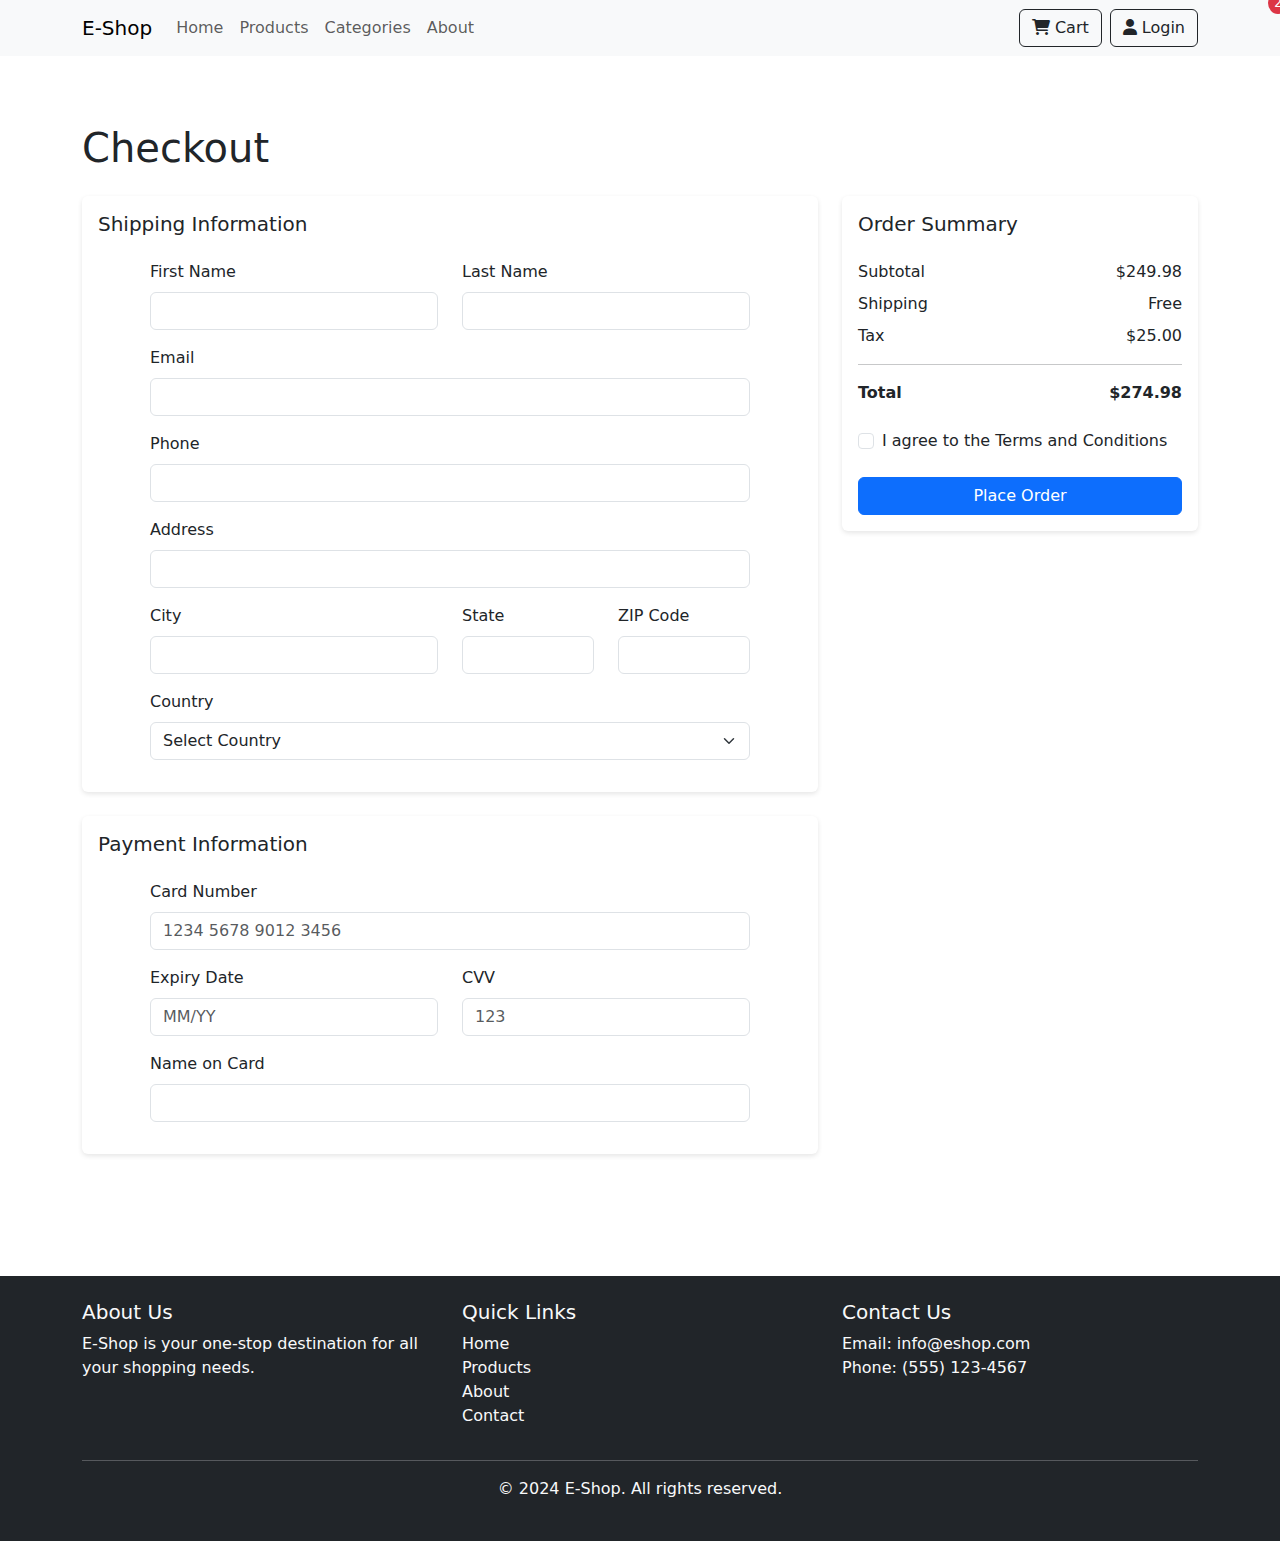
<file: checkout.html>
<!DOCTYPE html>
<html lang="en">
<head>
    <meta charset="UTF-8">
    <meta name="viewport" content="width=device-width, initial-scale=1.0">
    <title>Checkout - E-Shop</title>
    <!-- Bootstrap CSS -->
    <link href="https://cdn.jsdelivr.net/npm/bootstrap@5.3.0/dist/css/bootstrap.min.css" rel="stylesheet">
    <!-- Font Awesome -->
    <link rel="stylesheet" href="https://cdnjs.cloudflare.com/ajax/libs/font-awesome/6.0.0/css/all.min.css">
    <!-- Custom CSS -->
    <link rel="stylesheet" href="styles.css">
</head>
<body>
    <!-- Navigation -->
    <nav class="navbar navbar-expand-lg navbar-light bg-light fixed-top">
        <div class="container">
            <a class="navbar-brand" href="index.html">E-Shop</a>
            <button class="navbar-toggler" type="button" data-bs-toggle="collapse" data-bs-target="#navbarNav">
                <span class="navbar-toggler-icon"></span>
            </button>
            <div class="collapse navbar-collapse" id="navbarNav">
                <ul class="navbar-nav me-auto">
                    <li class="nav-item">
                        <a class="nav-link" href="index.html">Home</a>
                    </li>
                    <li class="nav-item">
                        <a class="nav-link" href="products.html">Products</a>
                    </li>
                    <li class="nav-item">
                        <a class="nav-link" href="#">Categories</a>
                    </li>
                    <li class="nav-item">
                        <a class="nav-link" href="#">About</a>
                    </li>
                </ul>
                <div class="d-flex">
                    <a href="cart.html" class="btn btn-outline-dark me-2">
                        <i class="fas fa-shopping-cart"></i> Cart
                        <span class="cart-badge">2</span>
                    </a>
                    <button class="btn btn-outline-dark">
                        <i class="fas fa-user"></i> Login
                    </button>
                </div>
            </div>
        </div>
    </nav>

    <!-- Checkout Section -->
    <section class="checkout-section py-5">
        <div class="container">
            <h1 class="mb-4">Checkout</h1>

            <div class="row">
                <!-- Checkout Form -->
                <div class="col-lg-8">
                    <div class="card mb-4">
                        <div class="card-body">
                            <h5 class="card-title mb-4">Shipping Information</h5>
                            <form class="checkout-form">
                                <div class="row">
                                    <div class="col-md-6 mb-3">
                                        <label class="form-label">First Name</label>
                                        <input type="text" class="form-control" required>
                                    </div>
                                    <div class="col-md-6 mb-3">
                                        <label class="form-label">Last Name</label>
                                        <input type="text" class="form-control" required>
                                    </div>
                                </div>
                                <div class="mb-3">
                                    <label class="form-label">Email</label>
                                    <input type="email" class="form-control" required>
                                </div>
                                <div class="mb-3">
                                    <label class="form-label">Phone</label>
                                    <input type="tel" class="form-control" required>
                                </div>
                                <div class="mb-3">
                                    <label class="form-label">Address</label>
                                    <input type="text" class="form-control" required>
                                </div>
                                <div class="row">
                                    <div class="col-md-6 mb-3">
                                        <label class="form-label">City</label>
                                        <input type="text" class="form-control" required>
                                    </div>
                                    <div class="col-md-3 mb-3">
                                        <label class="form-label">State</label>
                                        <input type="text" class="form-control" required>
                                    </div>
                                    <div class="col-md-3 mb-3">
                                        <label class="form-label">ZIP Code</label>
                                        <input type="text" class="form-control" required>
                                    </div>
                                </div>
                                <div class="mb-3">
                                    <label class="form-label">Country</label>
                                    <select class="form-select" required>
                                        <option value="">Select Country</option>
                                        <option value="US">United States</option>
                                        <option value="CA">Canada</option>
                                        <option value="GB">United Kingdom</option>
                                    </select>
                                </div>
                            </form>
                        </div>
                    </div>

                    <div class="card mb-4">
                        <div class="card-body">
                            <h5 class="card-title mb-4">Payment Information</h5>
                            <form class="checkout-form">
                                <div class="mb-3">
                                    <label class="form-label">Card Number</label>
                                    <input type="text" class="form-control" placeholder="1234 5678 9012 3456" required>
                                </div>
                                <div class="row">
                                    <div class="col-md-6 mb-3">
                                        <label class="form-label">Expiry Date</label>
                                        <input type="text" class="form-control" placeholder="MM/YY" required>
                                    </div>
                                    <div class="col-md-6 mb-3">
                                        <label class="form-label">CVV</label>
                                        <input type="text" class="form-control" placeholder="123" required>
                                    </div>
                                </div>
                                <div class="mb-3">
                                    <label class="form-label">Name on Card</label>
                                    <input type="text" class="form-control" required>
                                </div>
                            </form>
                        </div>
                    </div>
                </div>

                <!-- Order Summary -->
                <div class="col-lg-4">
                    <div class="card">
                        <div class="card-body">
                            <h5 class="card-title mb-4">Order Summary</h5>
                            <div class="d-flex justify-content-between mb-2">
                                <span>Subtotal</span>
                                <span>$249.98</span>
                            </div>
                            <div class="d-flex justify-content-between mb-2">
                                <span>Shipping</span>
                                <span>Free</span>
                            </div>
                            <div class="d-flex justify-content-between mb-2">
                                <span>Tax</span>
                                <span>$25.00</span>
                            </div>
                            <hr>
                            <div class="d-flex justify-content-between mb-4">
                                <strong>Total</strong>
                                <strong>$274.98</strong>
                            </div>
                            <div class="mb-4">
                                <div class="form-check">
                                    <input class="form-check-input" type="checkbox" id="terms" required>
                                    <label class="form-check-label" for="terms">
                                        I agree to the Terms and Conditions
                                    </label>
                                </div>
                            </div>
                            <button class="btn btn-primary w-100">
                                Place Order
                            </button>
                        </div>
                    </div>
                </div>
            </div>
        </div>
    </section>

    <!-- Footer -->
    <footer class="bg-dark text-light py-4">
        <div class="container">
            <div class="row">
                <div class="col-md-4">
                    <h5>About Us</h5>
                    <p>E-Shop is your one-stop destination for all your shopping needs.</p>
                </div>
                <div class="col-md-4">
                    <h5>Quick Links</h5>
                    <ul class="list-unstyled">
                        <li><a href="#" class="text-light">Home</a></li>
                        <li><a href="#" class="text-light">Products</a></li>
                        <li><a href="#" class="text-light">About</a></li>
                        <li><a href="#" class="text-light">Contact</a></li>
                    </ul>
                </div>
                <div class="col-md-4">
                    <h5>Contact Us</h5>
                    <p>Email: info@eshop.com<br>
                    Phone: (555) 123-4567</p>
                </div>
            </div>
            <hr>
            <div class="text-center">
                <p>&copy; 2024 E-Shop. All rights reserved.</p>
            </div>
        </div>
    </footer>

    <!-- Bootstrap JS -->
    <script src="https://cdn.jsdelivr.net/npm/bootstrap@5.3.0/dist/js/bootstrap.bundle.min.js"></script>
    <!-- Custom JS -->
    <script src="script.js"></script>
</body>
</html>
</file>
<file: styles.css>
/* General Styles */
body {
    padding-top: 76px;
}

/* Hero Section */
.hero-section {
    background: linear-gradient(rgba(0, 0, 0, 0.5), rgba(0, 0, 0, 0.5)), url('images/hero-bg.jpg');
    background-size: cover;
    background-position: center;
    color: white;
    text-align: center;
    padding: 100px 0;
}

/* Product Cards */
.card {
    transition: transform 0.3s ease;
    border: none;
    box-shadow: 0 2px 5px rgba(0, 0, 0, 0.1);
}

.card:hover {
    transform: translateY(-5px);
}

.card-img-top {
    height: 200px;
    object-fit: cover;
}

/* Features Section */
.features i {
    color: #007bff;
}

/* Footer */
footer {
    margin-top: 50px;
}

footer a {
    text-decoration: none;
    transition: color 0.3s ease;
}

footer a:hover {
    color: #007bff !important;
}

/* Responsive Adjustments */
@media (max-width: 768px) {
    .hero-section {
        padding: 50px 0;
    }
    
    .card-img-top {
        height: 150px;
    }
}

/* Cart Badge */
.cart-badge {
    position: absolute;
    top: -8px;
    right: -8px;
    background-color: #dc3545;
    color: white;
    border-radius: 50%;
    padding: 2px 6px;
    font-size: 12px;
}

/* Product Details */
.product-gallery {
    margin-bottom: 20px;
}

.product-gallery img {
    width: 100%;
    height: auto;
    border-radius: 5px;
}

/* Checkout Form */
.checkout-form {
    max-width: 600px;
    margin: 0 auto;
}

/* Loading Spinner */
.spinner {
    width: 40px;
    height: 40px;
    border: 4px solid #f3f3f3;
    border-top: 4px solid #007bff;
    border-radius: 50%;
    animation: spin 1s linear infinite;
}

@keyframes spin {
    0% { transform: rotate(0deg); }
    100% { transform: rotate(360deg); }
}
</file>
